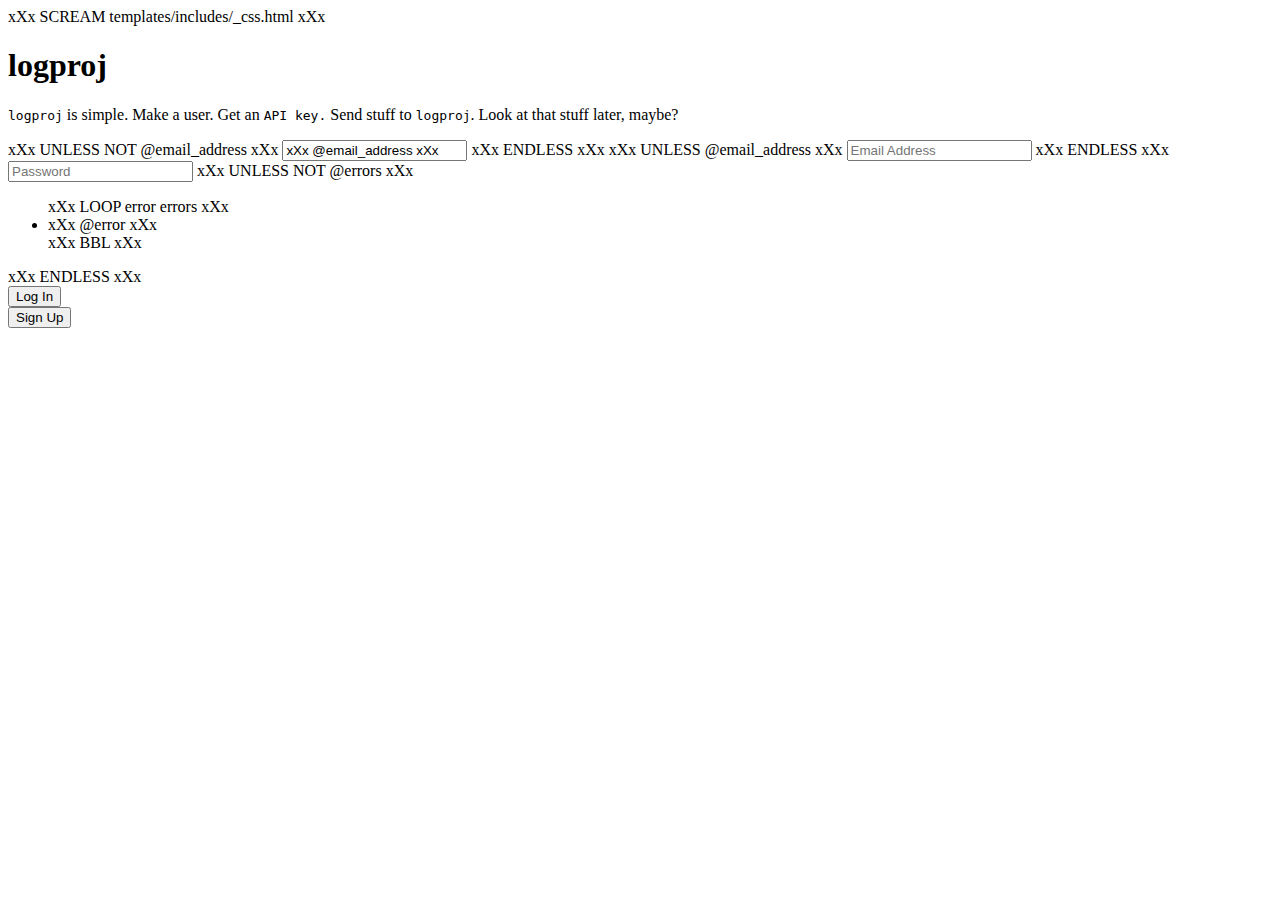
<file: templates/index.html>
<!DOCTYPE html>
<html>
	<head>
		<meta charset="UTF-8">
		xXx SCREAM templates/includes/_css.html xXx
	</head>
	<body>
		<div id="app" class="main container">
			<div class="row bloodbox">
				<div class="col-2"></div>
				<div class="col-8">
					<h1 class="center">logproj</h1>
					<p><code>logproj</code> is simple. Make a user. Get an <code>API key.</code> Send stuff to <code>logproj</code>. Look at that stuff later, maybe?</p>
				</div>
				<div class="col-2"></div>
			</div>
			<div class="row bloodbox">
				<div class="col-2"></div>
				<div class="col-8">
					<form method="POST">
						xXx UNLESS NOT @email_address xXx
							<input type="text" name="email_address" placeholder="Email Address" value="xXx @email_address xXx" />
						xXx ENDLESS xXx
						xXx UNLESS @email_address xXx
							<input type="text" name="email_address" placeholder="Email Address" />
						xXx ENDLESS xXx
						<input type="password" name="password" placeholder="Password"/>
						xXx UNLESS NOT @errors xXx
							<ul>
							xXx LOOP error errors xXx
								<li class="error">xXx @error xXx</li>
							xXx BBL xXx
							</ul>
						xXx ENDLESS xXx
						<div class="row">
							<div class="col-6 buttonHolder">
								<input type="submit" name="submit" value="Log In" />
							</div>
							<div class="col-6 buttonHolder">
								<input type="submit" name="submit" value="Sign Up" />
							</div>
						</div>
					</form>
				</div>
		</div>
	</body>
</html>
<!-- vim: noet ts=4 sw=4:
-->
</file>
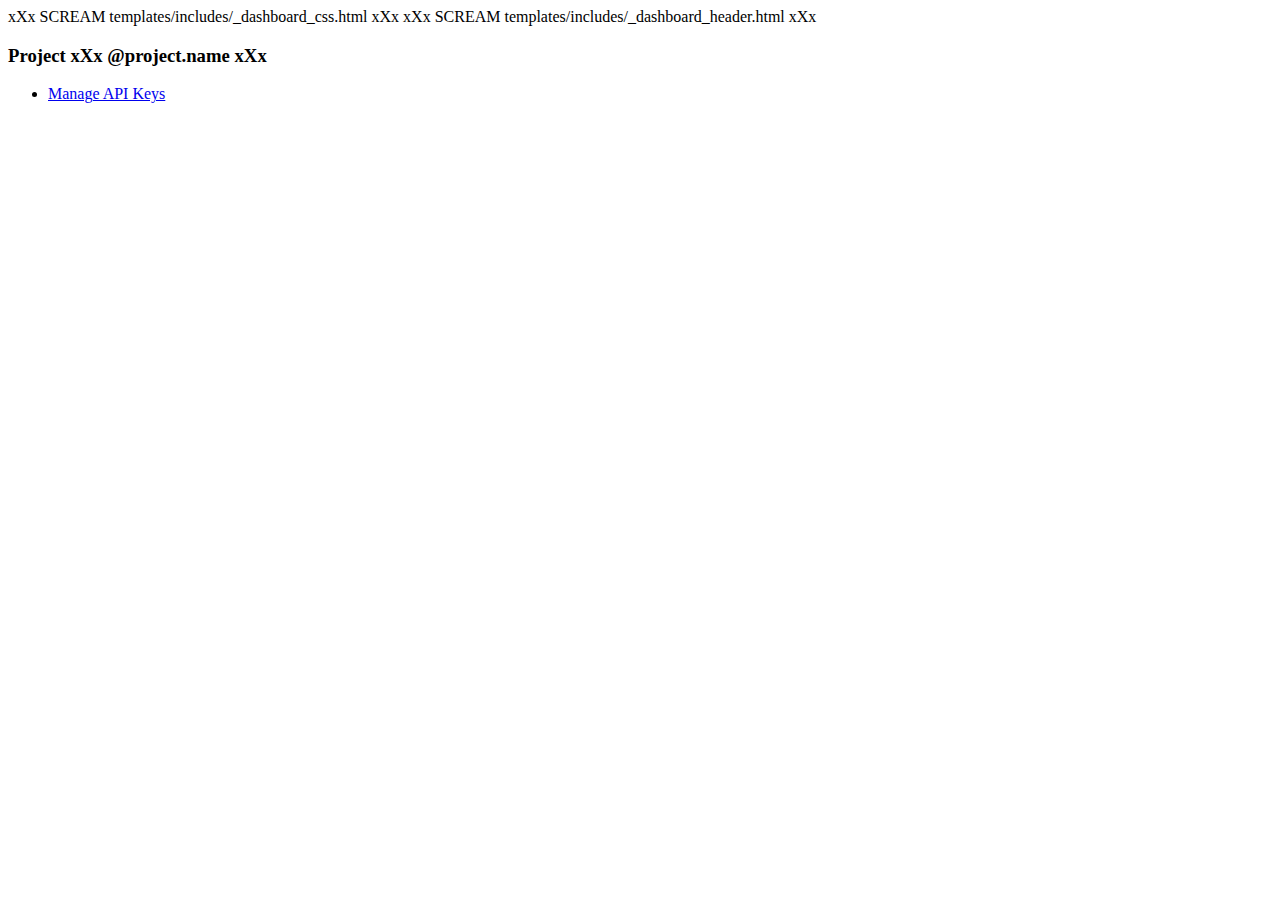
<file: templates/app_project.html>
<!DOCTYPE html>
<html>
	<head>
		<meta charset="UTF-8">
		xXx SCREAM templates/includes/_dashboard_css.html xXx
	<body>
		xXx SCREAM templates/includes/_dashboard_header.html xXx
		<div id="app" class="main">
			<div class="container">
				<div class="narrow_column">
					<h3>Project xXx @project.name xXx</h3>
					<ul>
						<li>
							<a href="/app/project/xXx @project.id xXx/keys">Manage API Keys</a>
						</li>
					</ul>
				</div>
			</div>
		</div>
	</body>
</html>
<!-- vim: noet ts=4 sw=4:
-->
</file>
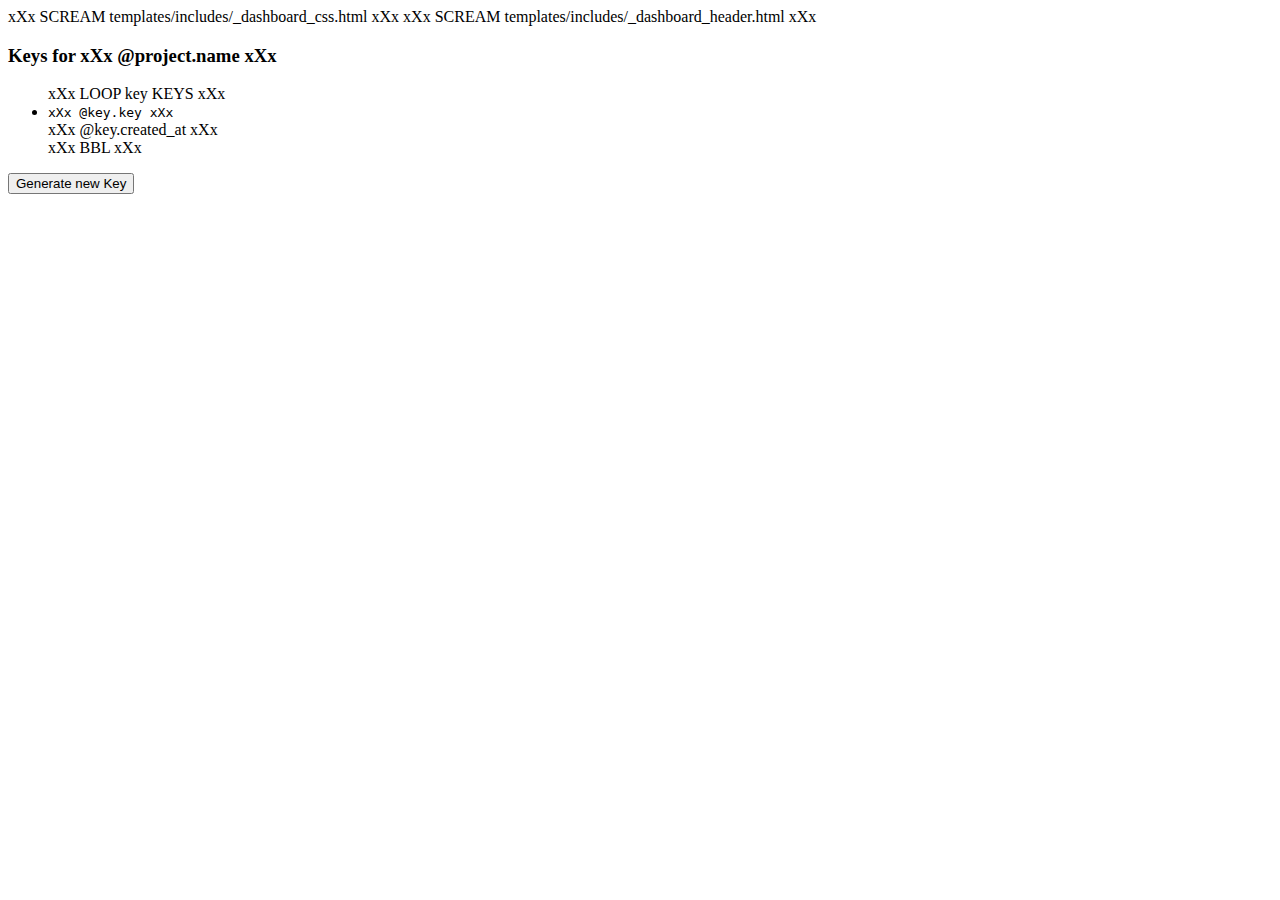
<file: templates/app_project_keys.html>
<!DOCTYPE html>
<html>
	<head>
		<meta charset="UTF-8">
		xXx SCREAM templates/includes/_dashboard_css.html xXx
	<body>
		xXx SCREAM templates/includes/_dashboard_header.html xXx
		<div id="app" class="main">
			<div class="container">
				<div class="narrow_column">
					<h3>Keys for xXx @project.name xXx</h3>
					<ul class="project_keys">
						xXx LOOP key KEYS xXx
							<li class="key">
								<div><span class="enabled"></span></div>
								<div><code>xXx @key.key xXx</code></div>
								<div><span>xXx @key.created_at xXx</span></div>
							</li>
						xXx BBL xXx
					</ul>
					<form id="new_key_form" method="POST">
						<input type="submit" value="Generate new Key"></input>
					</form>
				</div>
			</div>
		</div>
	</body>
</html>
<!-- vim: noet ts=4 sw=4:
-->
</file>
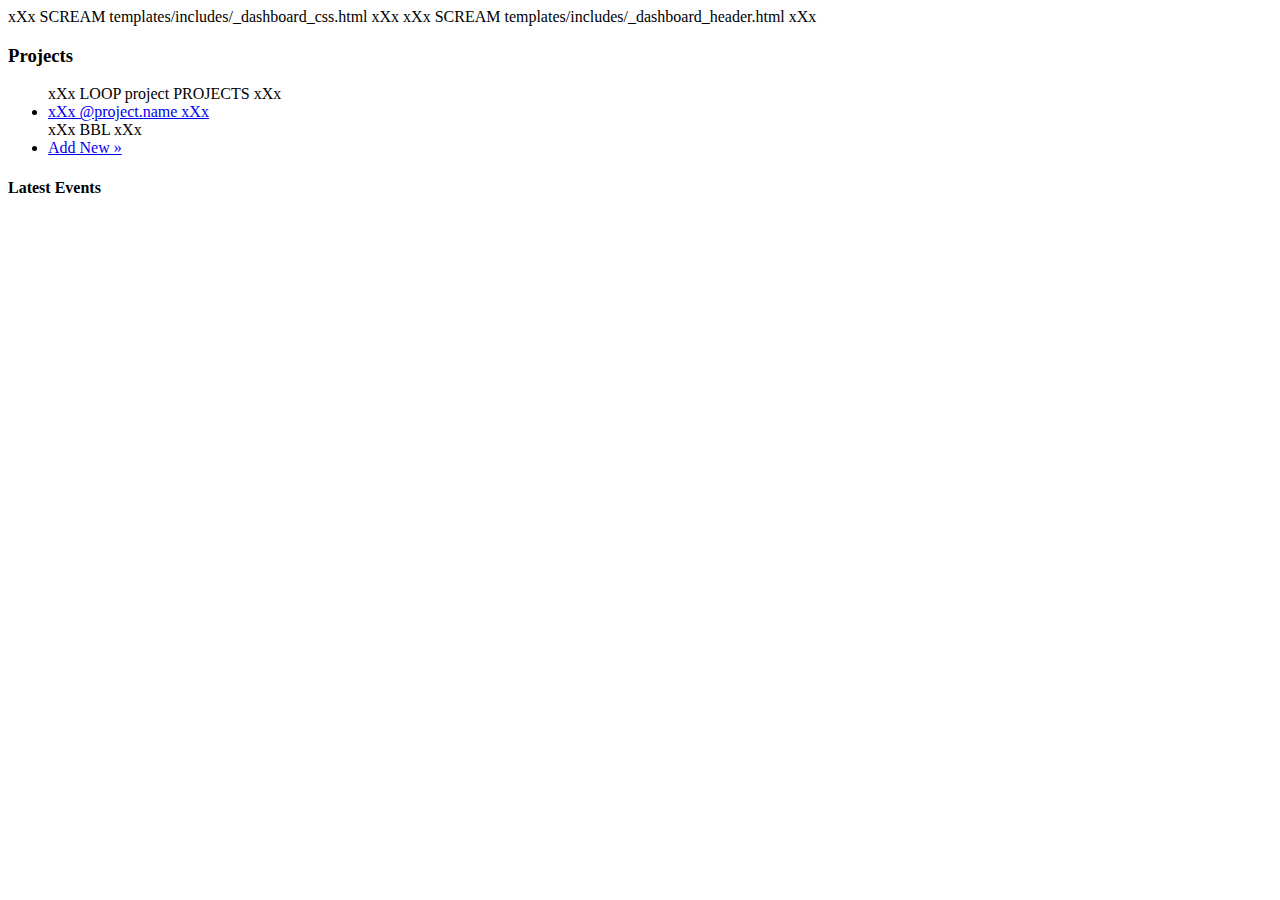
<file: templates/dashboard.html>
<!DOCTYPE html>
<html>
	<head>
		<meta charset="UTF-8">
		xXx SCREAM templates/includes/_dashboard_css.html xXx
	<body>
		xXx SCREAM templates/includes/_dashboard_header.html xXx
		<div id="app" class="main">
			<div class="container">
				<div class="narrow_column">
					<h3>Projects</h3>
					<ul>
						xXx LOOP project PROJECTS xXx
							<li>
								<a href="/app/project/xXx @project.id xXx">xXx @project.name xXx</a>
							</li>
						xXx BBL xXx

						<li><a href="/app/new_project">Add New &raquo;</a></li>
					</ul>
				</div>
				<div class="wide_column">
					<h4>Latest Events</h4>
					<div class="logfile">
						<pre></pre>
					</div>
				</div>
			</div>
		</div>
	</body>
</html>
<!-- vim: noet ts=4 sw=4:
-->
</file>
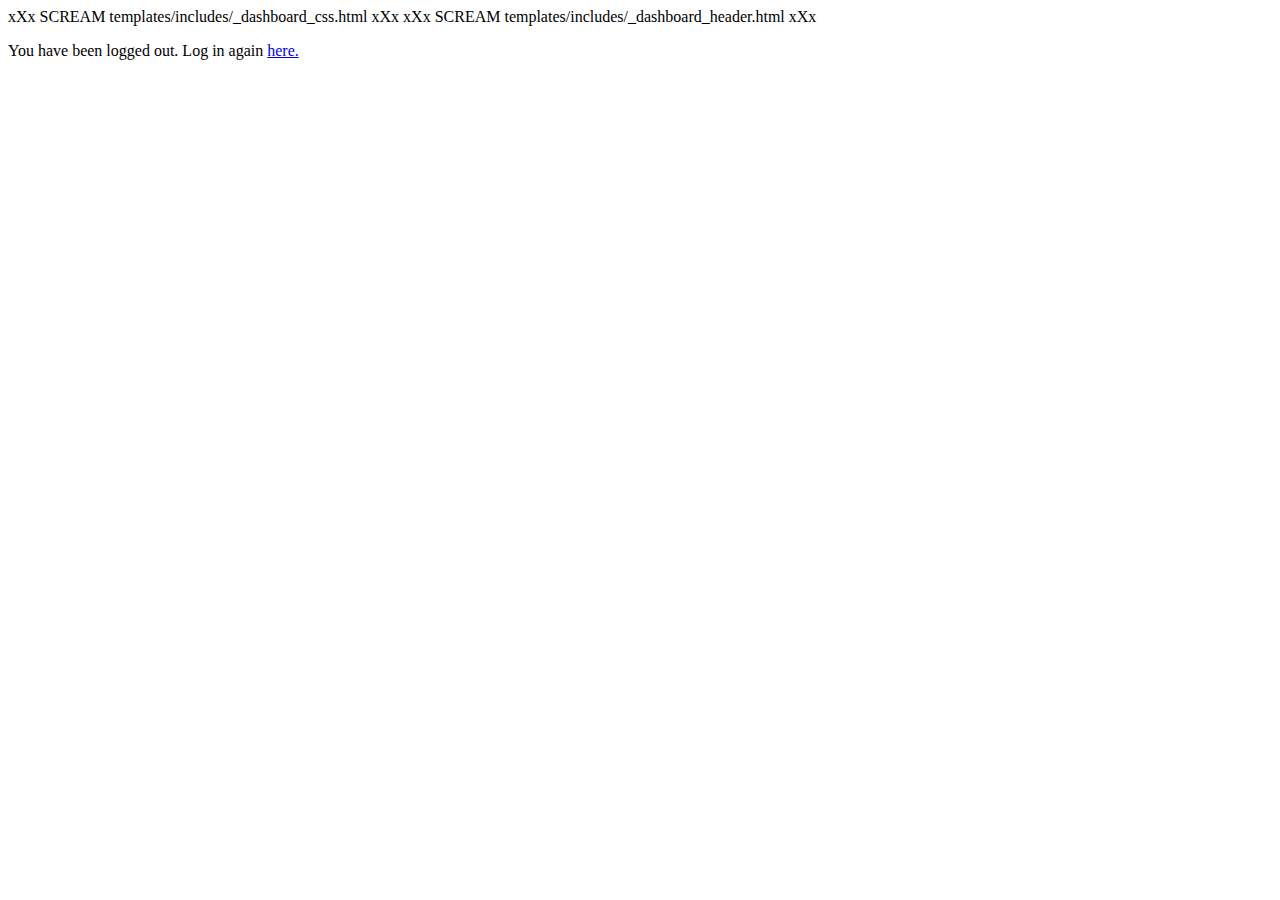
<file: templates/logged_out.html>
<!DOCTYPE html>
<html>
	<head>
		<meta charset="UTF-8">
		xXx SCREAM templates/includes/_dashboard_css.html xXx
	<body>
		xXx SCREAM templates/includes/_dashboard_header.html xXx
		<div id="app" class="main">
			<div class="container">
				<div class="narrow_column">
					<div>
						<p>You have been logged out. Log in again <a href="/">here.</a></p>
					</div>
				</div>
			</div>
		</div>
	</body>
</html>
<!-- vim: noet ts=4 sw=4:
-->
</file>
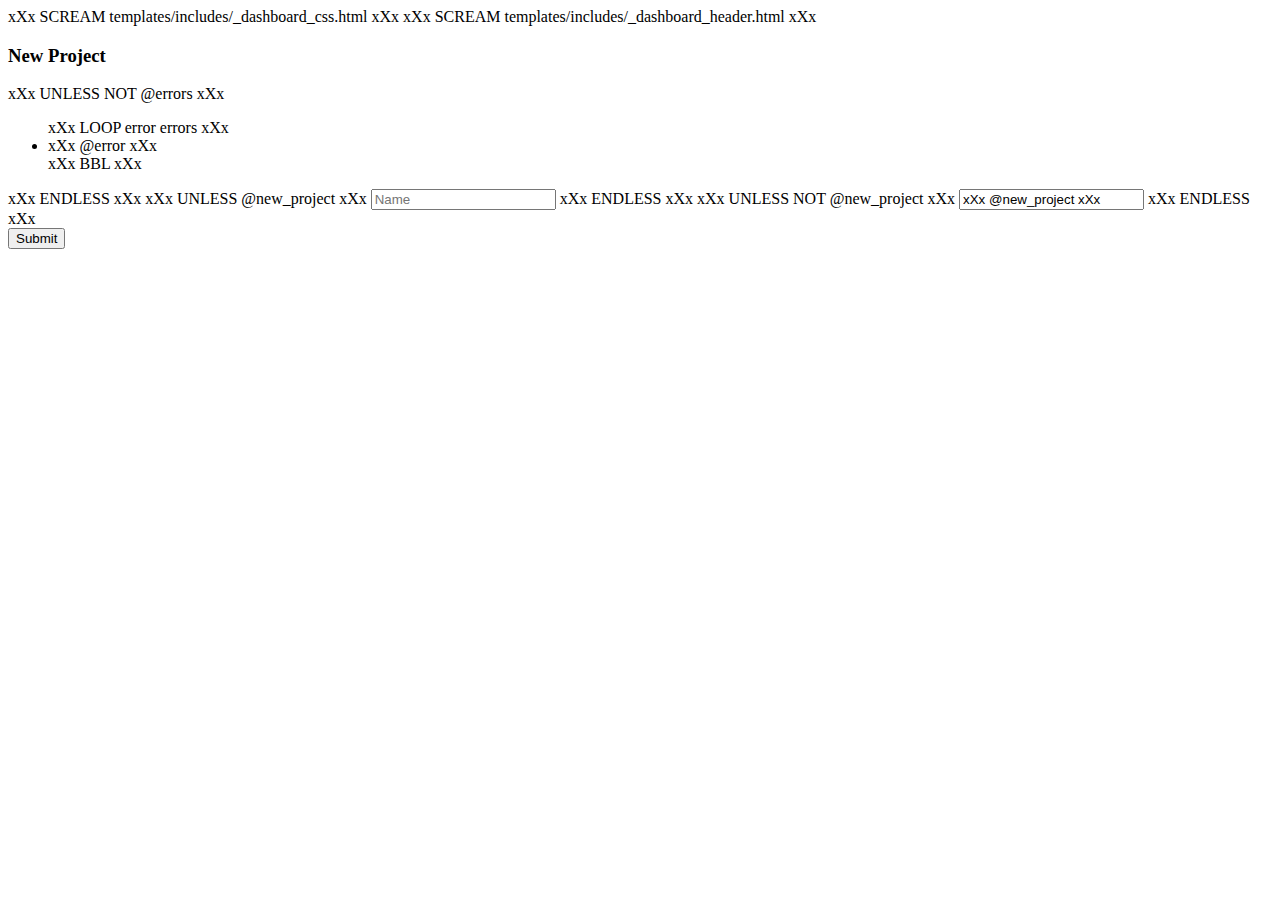
<file: templates/new_project.html>
<!DOCTYPE html>
<html>
	<head>
		<meta charset="UTF-8">
		xXx SCREAM templates/includes/_dashboard_css.html xXx
	<body>
		xXx SCREAM templates/includes/_dashboard_header.html xXx
		<div class="main">
			<div class="container">
				<div class="center_column">
					<form method="POST" class="work-form">
						<h3>New Project</h3>
						xXx UNLESS NOT @errors xXx
							<ul>
							xXx LOOP error errors xXx
								<li class="error">xXx @error xXx</li>
							xXx BBL xXx
							</ul>
						xXx ENDLESS xXx

						xXx UNLESS @new_project xXx
						<input type="text" name="new_project" placeholder="Name" />
						xXx ENDLESS xXx
						xXx UNLESS NOT @new_project xXx
						<input type="text" name="new_project" placeholder="Name" value="xXx @new_project xXx" />
						xXx ENDLESS xXx

						<div class="row">
							<div class="col-6 buttonHolder">
								<button>Submit</button>
							</div>
						</div>
					</form>
				</div>
			</div>
		</div>
	</body>
</html>
<!-- vim: noet ts=4 sw=4:
-->
</file>
